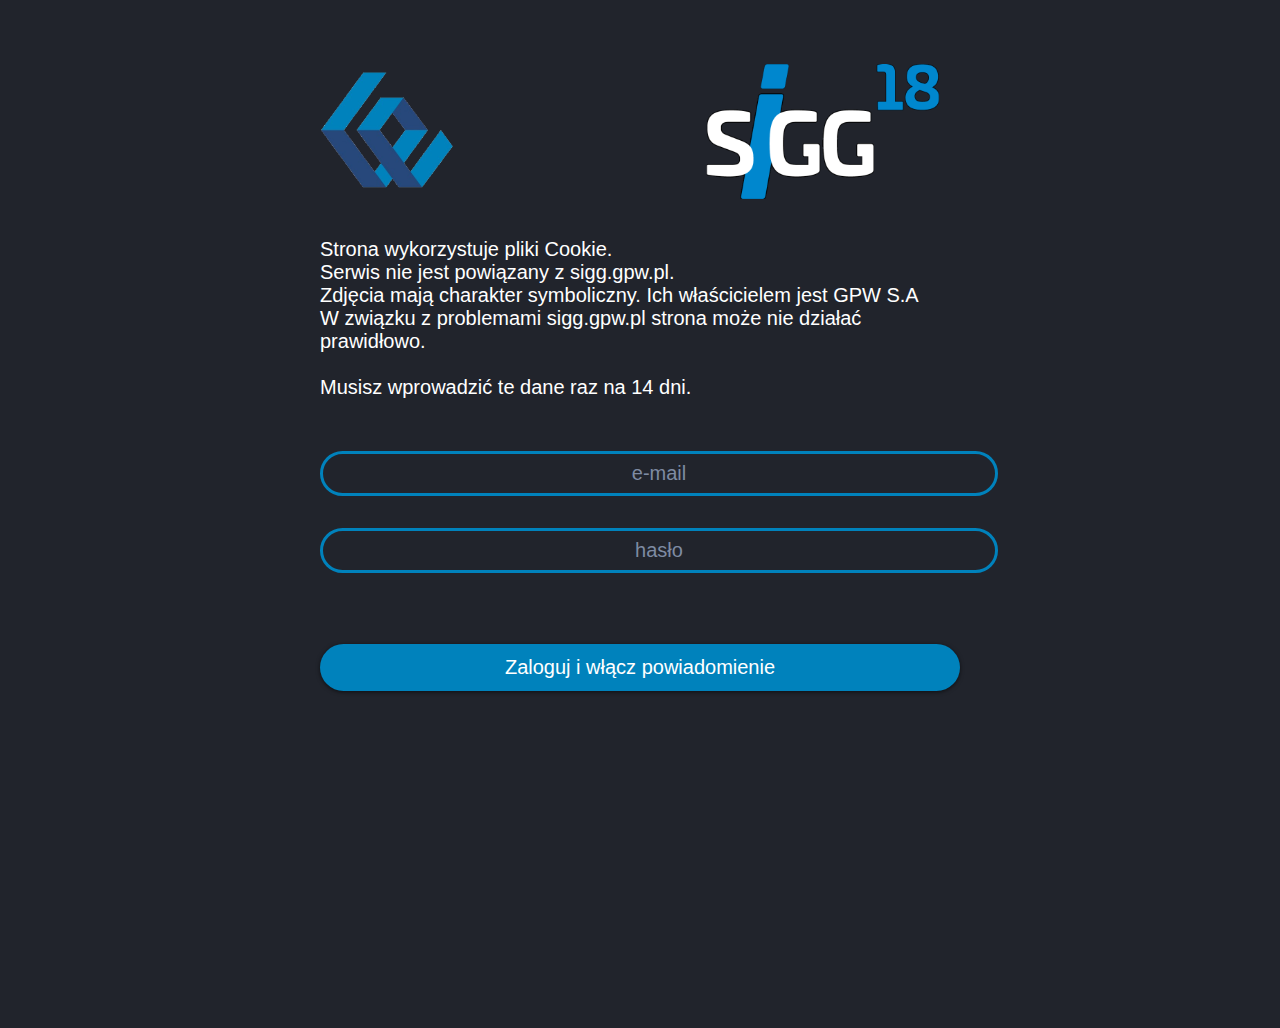
<file: index.html>
<!DOCTYPE html>
<html>
<head>

  <link rel="shortcut icon" href="./favicon.ico">
  <meta charset="utf-8" />
  <meta http-equiv="X-UA-Compatible" content="IE=edge">
  <meta name="viewport" content="width=device-width, initial-scale=1">
  <meta name="theme-color" content="#0082bc" />
  <meta property="og:image" content="/thumb2.jpg">
  <link rel="stylesheet" href="./style.css">

  <title>SIGG NOTIFICATION</title>

  <script await>
  if (screen.width <= 700 && document.location.search == '?eruda') {
    // Mobile devtools without adb connection
    var script = document.createElement('script');
    script.src="//cdn.jsdelivr.net/npm/eruda";
    document.body.appendChild(script);
    script.onload = function () {
       eruda.init();
        console.warn('ERUDA');
    }
  }
  </script>

  <script defer src="./main.js"></script>


</head>
<body>
  <div class="loading" id="loading">
  </div>

  <div id="overlay">

    <div id="container">
      <div class="images">
        <img src="./gpwLogo.png">
        <img src="./siggLogo.png">
      </div>
    </div>
  </div>

</body>
</html>
</file>
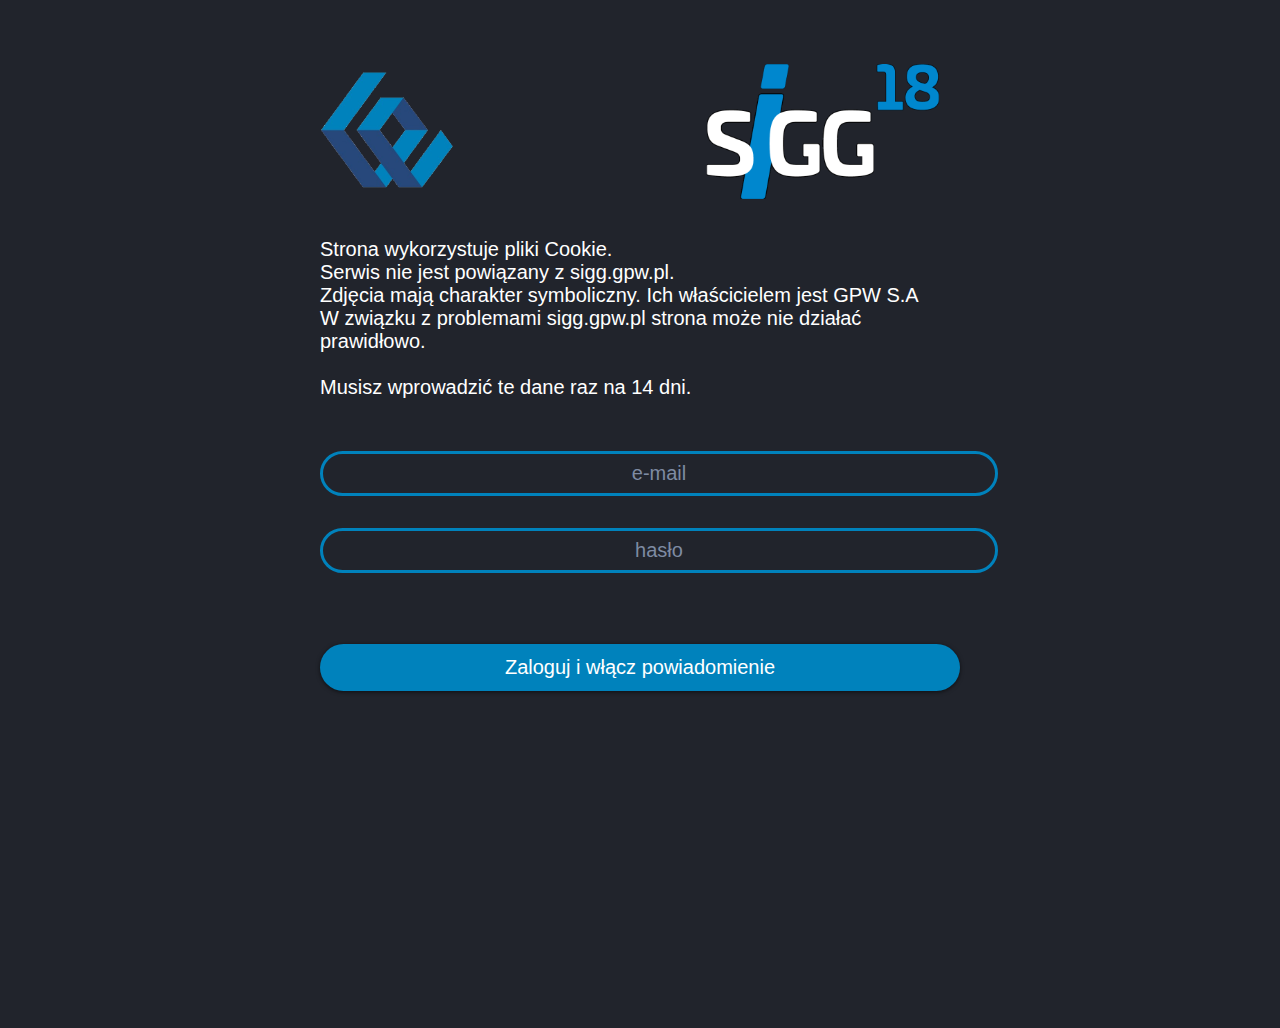
<file: live/index.html>
<!DOCTYPE html>
<html>
<head>
	<link rel="shortcut icon" href="../favicon.ico">
	<meta name="viewport" content="width=device-width, initial-scale=1">
	<meta charset="UTF-8">
	<meta name="theme-color" content="hsla(222, 20%, 10%)" />
	<meta name="mobile-web-app-capable" content="yes">
	<meta property="og:image" content="/thumb2.jpg">

	<link rel="stylesheet" href="./style.css">

	<title>SIGG LIVE SCRAPER</title>

	<script await>
  if (screen.width <= 700 && document.location.search == '?eruda') {
    var script = document.createElement('script');
    script.src="//cdn.jsdelivr.net/npm/eruda";
    document.body.appendChild(script);
    script.onload = function () {
       eruda.init();
        console.warn('ERUDA');
    }
  }
	</script>
		
	<script defer src="./main.js"></script>

</head>
<body>

	<button id="back" onclick="redirect('..')">←</button>
	<button id="sigg" onclick="redirect('sigg.gpw.pl/main', true)">→</button>

	<div id="outputEl">

		<h2 id="profitEl">000.00</h2>

		<p>
			<span id="rateSignEl">▶</span>
			<span id="rateEl">0%</span>
		<p>

		<div id="stocksEl">

		</div>

		<br>

		<p>
			<span id="debtsText">Należności: </span><span id="debtsEl">0</span>
		</p>
		<p>
			<span id="freeText">Wolne: </span><span id="freeEl">4321.00</span>
		</p>
		<p>
			<span id="ordersText">Zlecenia: </span><span id="ordersEl">0</span>
		</p>
		<p>
			<span id="transfersText">Transfery: </span><span id="transfersEl">0</span>
		</p>
		<p>
			<span id="rankText">Miejsce w rankingu: </span><span id="rankEl">123</span>
		</p>

	</div>

</body>
</html>
</file>
<file: style.css>
body {
  background-color: hsl(222, 15%, 15%);
  font-family: Helvetica;
  color: white;
  margin: 0;
  max-height: 100vh;
  overflow-y: hidden;
}

#loading {
  display: none;
  width: 64px;
  height: 64px;
  position: absolute;
  top: 50%;
  left: 50%;
  margin-right: -50%;
  z-index: 6;
  opacity: 0;
  transform: translate(-50%, -50%) scale(.5);
}

#loading:after {
  content: " ";
  display: block;
  width: 46px;
  height: 46px;
  margin: 1px;
  border-radius: 50%;
  border: 5px solid #fff;
  border-color: #fff transparent #fff transparent;
  animation: loading 1.2s linear infinite;
}

@keyframes loading {
  0% {
    transform: rotate(0deg);
  }
  100% {
    transform: rotate(360deg);
  }
}

#overlay {
  position: relative;
  max-width: 100vw;
  height: 100vh;
  padding: 5% 5%;
  font-size: 20px;
  display: flex;
  justify-content: space-around;
  pointer-events: all;
  z-index: 2;
  filter: 'none';
  transition: filter .7s;
}

#container {
  width: 100%;
}

.images {
  padding-bottom: 3%;
  position: relative;
  height: 15%;
  display: flex;
  justify-content: space-between;
}

img {
  max-height: 100%;
  width: auto;
}

#info {
  padding-bottom: 5%;
  width: 100%;
}

input, input:-webkit-autofill {
  border: 0;
  font: inherit;
  outline: 0;
  color: white;
  margin-bottom: 5%;
  padding: .5rem 1rem;
  width: 100%;
  border: 3px solid #0082bc;
  border-radius: 999px;
  background-color: transparent;
  text-align: center;
}

input:-webkit-autofill,
input:-webkit-autofill:hover,
input:-webkit-autofill:focus,
input:-webkit-autofill:active {
  color: white;
  -webkit-text-fill-color: white !important;
  font-size: 20px!important;
  background-color: hsl(222, 15%, 15%)!important;
  box-shadow: inset 0 0 0px 9999px hsl(222, 15%, 15%);
  -webkit-box-shadow: inset 0 0 0px 9999px hsl(222, 15%, 15%);
}

input::placeholder {
  color: #7e8ba3;
}

button {
  margin-top: 6%;
  background-color: #0082bc;
  width: 100%;
  padding: 12px 24px;
  height: 10%;
  border-width: 0;
  text-align: center;
  font-size: 20px;
  outline: none;
  border-radius: 999px;
  box-shadow: 0 1px 4px rgba(0, 0, 0, .6);
  color: white;
  text-decoration: none;
  cursor: pointer;
  transition: transform .3s;
}

button:active {
  transform: scale(.85);
}

@media (min-width: 950px) {
  #container {
    width: 50vw;
  }
}
</file>
<file: live/style.css>
:root {
  --red: #f44336;
  --green: #8bc34a;
}

body {
  display: flex;
  justify-content: space-around;
  font-family: Helvetica, Arial, sans-serif;
  position: relative;
  background-color: hsl(222, 20%, 10%);
  color: white;
}

body:fullscreen, #outputEl, #outputEl:fullscreen {
  background-color: hsl(222, 20%, 10%);
}

#back, #sigg {
  position: absolute;
  top: -25px;
  font-weight: 900;
  font-size: 40px;
  background: none;
  border: none;
  outline: none;
  color: white;
}

#back {
  left: -5px;
}

#sigg {
  right: -5px;
}

h2 {
  font-size: 100px;
  width: 100%;
  text-align: center;
  margin: 20px 0 20px 0;
}

#rateEl, #rateSignEl {
  font-size: 80px;
  text-align: right;
  font-weight: bold;
  text-transform: capitalize;
}

#outputEl {
  width: 90%;
}

.stock_stats {
  display: flex;
  justify-content: space-between;
}

p {
  display: flex;
  justify-content: space-between;
}

.rate {
  width: 80px;
  text-align: right;
  display: flex;
  justify-content: space-between;
  margin-left: 20px;
}

.value {
  text-align: right;
  width: 80px;
}
</file>
